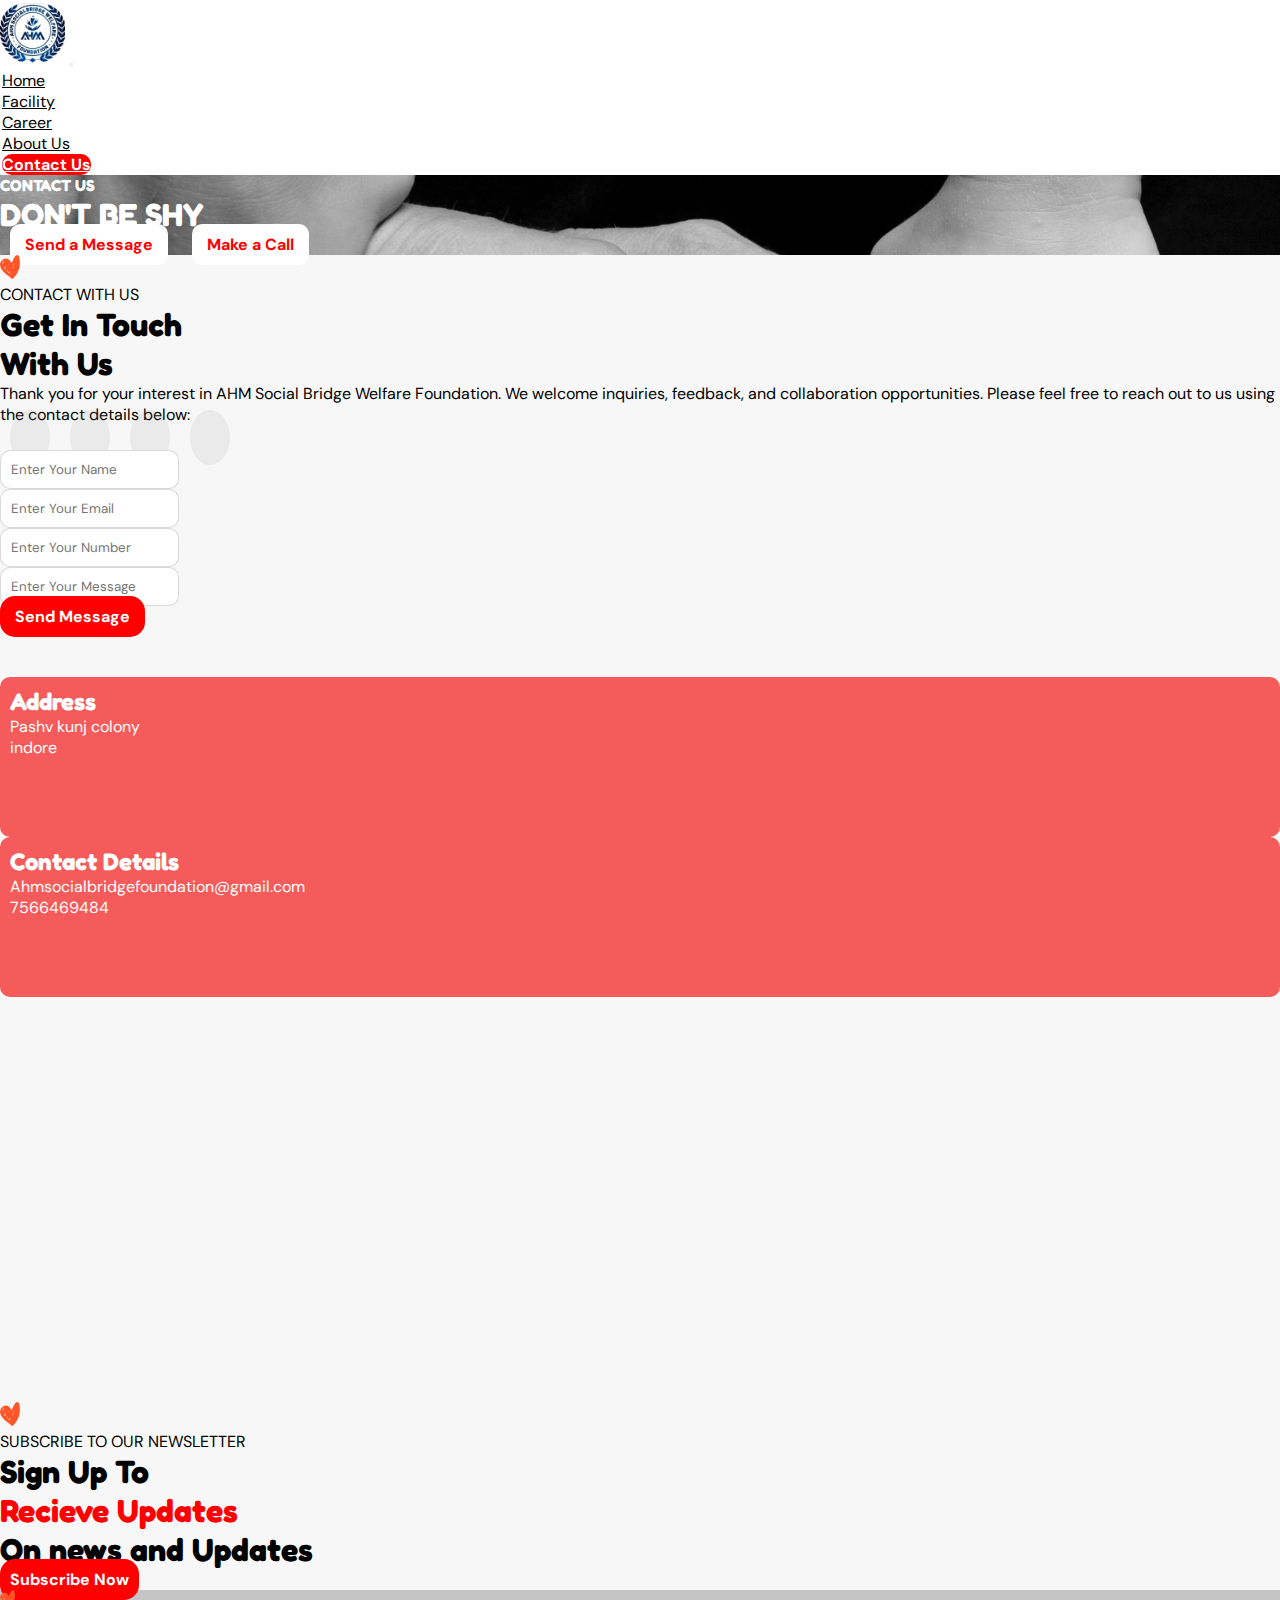
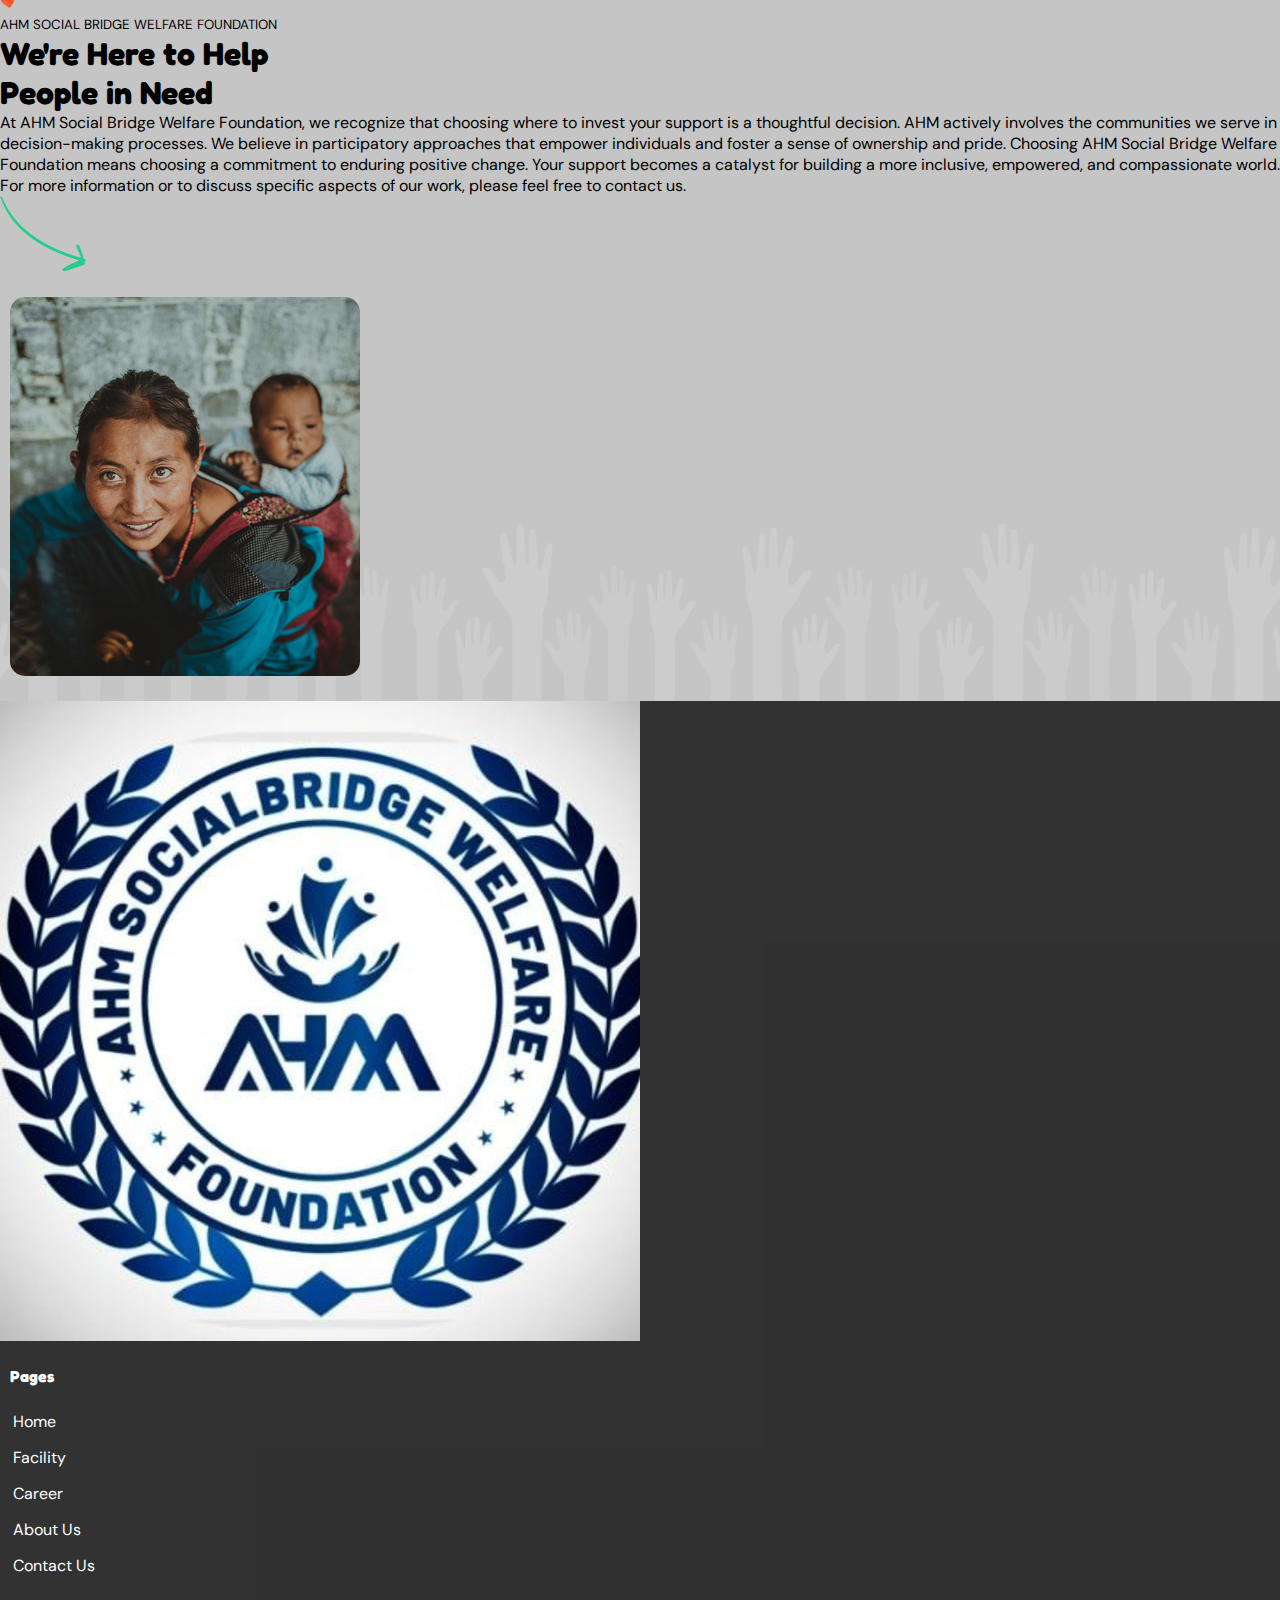
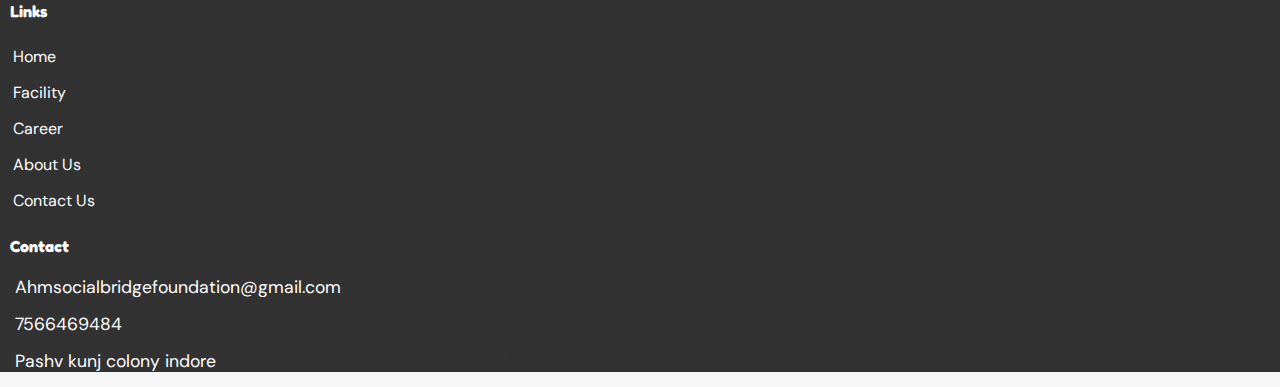
<file: contact.html>
<!DOCTYPE html>
<html lang="en">

<head>
  <meta charset="UTF-8" />
  <meta http-equiv="X-UA-Compatible" content="IE=edge" />
  <meta name="viewport" content="width=device-width, initial-scale=1.0" />

  <!-- fontawesome cdn -->
  <link rel="stylesheet" href="https://cdnjs.cloudflare.com/ajax/libs/font-awesome/6.1.0/css/all.min.css"
    integrity="sha512-10/jx2EXwxxWqCLX/hHth/vu2KY3jCF70dCQB8TSgNjbCVAC/8vai53GfMDrO2Emgwccf2pJqxct9ehpzG+MTw=="
    crossorigin="anonymous" referrerpolicy="no-referrer" />

  <!-- Bootstrap cdn -->
  <link href="https://cdn.jsdelivr.net/npm/bootstrap@5.1.3/dist/css/bootstrap.min.css" rel="stylesheet"
    integrity="sha384-1BmE4kWBq78iYhFldvKuhfTAU6auU8tT94WrHftjDbrCEXSU1oBoqyl2QvZ6jIW3" crossorigin="anonymous" />

  <!-- aos cdn -->
  <link rel="stylesheet" href="https://unpkg.com/aos@next/dist/aos.css" />

  <!-- link css, media and favicon -->
  <link rel="stylesheet" href="contact-style.css" />
  <link rel="stylesheet" href="contact-print.css" />
  <link rel="shortcut icon" href="assets/favicon.png" type="image/png" />
  <!-- <script src="script.js"></script> -->

  <title>Contact | AHM</title>
</head>

<body>
  <!-- navbar -->

  <nav class="navbar navbar-expand-lg sticky-top border-bottom" id="nav_bar">
    <div class="container-fluid px-md-5">
      <a class="navbar-brand" href="#"><img src="assets/logo1 (1).png" alt="" height="65px" id="nav_img" /></a>
      <button class="navbar-toggler" type="button" data-bs-toggle="collapse" data-bs-target="#navbarNav"
        aria-controls="navbarNav" aria-expanded="false" aria-label="Toggle navigation">
        <span class="navbar-toggler"><i class="fa-solid fa-bars"></i></span>
      </button>
      <div class="collapse navbar-collapse justify-content-end text-center pe-3" id="navbarNav">
        <ul class="navbar-nav">
          <li class="nav-item" id="nav_a1">
            <a class="nav-link" href="home.html">Home</a>
          </li>
          <li class="nav-item" id="nav_a2">
            <a class="nav-link" href="services.html">Facility</a>
          </li>
          <li class="nav-item" id="nav_a3">
            <a class="nav-link" href="contact.html">Career</a>
          </li>
          <li class="nav-item" id="nav_a4">
            <a class="nav-link" href="about.html">About Us</a>
          </li>
          <li class="nav-item" id="nav_a5">
            <a class="nav-link active" href="contact.html">Contact Us</a>
          </li>
        </ul>
      </div>
    </div>
  </nav>

  <!-- banner -->
  <div class="container-fluid" id="banner">
    <div class="row">
      <div class="col-12 text-center my-5 py-5">
        <h4 class="my-md-4">CONTACT US</h4>
        <h1 class="my-md-4 mb-4">DON'T BE SHY</h1>
        <a href="">Send a Message</a>
        <a href="">Make a Call</a>
      </div>
    </div>
  </div>


  <!-- form -->

  <div class="container">
    <div class="row py-5">
      <div class="col-md-5 ps-md-5" id="contact">
        <img src="assets/love-icon.png" alt="" width="20px">
        <p> CONTACT WITH US </p>
        <h1>
          Get In Touch <br> With Us
        </h1>
        <p class="mb-5">
          Thank you for your interest in AHM Social Bridge Welfare Foundation. We welcome inquiries, feedback, and collaboration opportunities. Please feel free to reach out to us using the contact details below:


        </p>
        <a href=""><i class="fa-brands fa-twitter"></i></a>
        <a href=""><i class="fa-brands fa-facebook-f"></i></a>
        <a href=""><i class="fa-brands fa-instagram"></i></a>
        <a href=""><i class="fa-brands fa-pinterest-p"></i></a>
      </div>
      <div class="col-md-7 text-center p-md-5 px-2" id="con_form">
        <input type="text" placeholder="Enter Your Name" class="form-control"> <br>
        <input type="email" placeholder="Enter Your Email" class="form-control"> <br>
        <input type="tel" placeholder="Enter Your Number" class="form-control"> <br>
        <input type="text" placeholder="Enter Your Message" class="form-control"> <br>
        <a href=""> Send Message </a>
      </div>
    </div>
  </div>


  <div class="container">
    <div class="row" id="con_card">
      <div class="col-md-4 offset-md-1 text-center mb-3 mb-md-0">
        <h2>Address</h2>
        <p>
          Pashv kunj colony <br> indore
        </p>
      </div>
      <div class="col-md-4 offset-md-2 text-center">
        <h2 class="mt-3">Contact Details</h2>
        <i class="fa-solid fa-paper-plane"></i> Ahmsocialbridgefoundation@gmail.com <br>
        <i class="fa-solid fa-phone"></i> 7566469484
      </div>
    </div>
  </div>

  <!-- map -->

  <div class="container mt-5 mt-md-0">
    <div class="row">
      <div class="col-12">
        <iframe
          src="https://maps.google.com/maps?q=gali no.8, shiv city, 256, Brindavan street, Silicon City, Indore, Madhya Pradesh 452012&t=&z=10&ie=UTF8&iwloc=&output=embed"
          width="100%" height="450" style="border:0;" allowfullscreen="" loading="lazy"
          referrerpolicy="no-referrer-when-downgrade"></iframe>
      </div>
    </div>
  </div>

  <!-- subscribe -->
  <div class="container mb-3">
    <div class="row py-5">
      <div class="col-12 text-center">
        <img src="assets/love-icon.png" alt="" width="20px">
        <p class="fw-bold">SUBSCRIBE TO OUR NEWSLETTER</p>
        <h1>Sign Up To</h1>
        <h1 id="rec_up">Recieve Updates</h1>
        <h1 class="mb-4">On news and Updates</h1>
        <a href="" id="sub_now">Subscribe Now</a>
      </div>
    </div>
  </div>


  <!-- helping hand -->
  <section class="container-fluid border" id="helping_hand">
    <div class="row px-md-5 d-flex align-items-center">
      <div class="col-md-6 p-3 ps-md-5 text-center text-md-start">
        <img src="assets/love-icon.png" alt="" width="15px" /> <br />
        <small>AHM SOCIAL BRIDGE WELFARE FOUNDATION </small>
        <h1 class="my-3">
          We're Here to Help <br />
          People in Need
        </h1>
        <p>
          At AHM Social Bridge Welfare Foundation, we recognize that choosing where to invest your support is a thoughtful decision. 
          AHM actively involves the communities we serve in decision-making processes. We believe in participatory approaches that empower individuals and foster a sense of ownership and pride.

Choosing AHM Social Bridge Welfare Foundation means choosing a commitment to enduring positive change. Your support becomes a catalyst for building a more inclusive, empowered, and compassionate world.

For more information or to discuss specific aspects of our work, please feel free to contact us.
        </p>
        <div class="text-end d-none d-md-block">
          <img src="assets/arrow.png" alt="" id="hh_img1" />
        </div>
      </div>
      <div class="col-md-6 text-center" id="hh_img2">
        <img src="assets/img-8.jpg" alt="" />
      </div>
    </div>
  </section>


  <!-- footer -->
  <section class="container-fluid text-center text-md-start" id="footer">
    <div class="row py-5">
      <div class="col-md-4 ps-md-5">
        <img src="assets/logoo.png" alt="" class="img-fluid ps-md-5" />
        <p class="pt-3 ps-md-5 pe-md-4 text-white">
        </p>
      </div>
      <div class="col-md-2 link d-none d-md-block">
        <h4>Pages</h4>
        <a href="">Home</a>
        <a href="">Facility</a>
        <a href="">Career</a>
        <a href="">About Us</a>
        <a href="">Contact Us</a>
      </div>
      <div class="col-md-2 link d-none d-md-block">
        <h4>Links</h4>
        <a href="">Home</a>
        <a href="">Facility</a>
        <a href="">Career</a>
        <a href="">About Us</a>
        <a href="">Contact Us</a>
      </div>
      <div class="col-md-4 f_contact">
        <h4>Contact</h4>
        <a href="">
          <i class="fa-solid fa-envelope"></i>
          Ahmsocialbridgefoundation@gmail.com
        </a>
        <a href=""> <i class="fa-solid fa-phone"></i> 7566469484 </a>
        <a href="">
          <i class="fa-solid fa-house"></i> Pashv kunj colony indore
        </a>
      </div>
    </div>
  </section>

  <!-- bootstrap script -->
  <script src="https://cdn.jsdelivr.net/npm/bootstrap@5.1.3/dist/js/bootstrap.bundle.min.js"
    integrity="sha384-ka7Sk0Gln4gmtz2MlQnikT1wXgYsOg+OMhuP+IlRH9sENBO0LRn5q+8nbTov4+1p" crossorigin="anonymous">
  </script>

  <script src="https://unpkg.com/aos@next/dist/aos.js"></script>
  <script>
    AOS.init();
  </script>
</body>

</html>
</file>
<file: contact-style.css>
@import url('https://fonts.googleapis.com/css2?family=DM+Sans&family=Fredoka+One&display=swap');

*{
    margin: 0;
    padding: 0;
    box-sizing: border-box;
    font-family: 'DM Sans', sans-serif;
}

html,body{
    background-color: #F7F7F7;
}

h1,h2,h3,h4,h5,h6{
    font-family: 'Fredoka One', cursive;
}


/******************** scrollbar ********************/

::-webkit-scrollbar {
    width: 5px;
}
  
  /* Track */
::-webkit-scrollbar-track {
    box-shadow: inset 0 0 5px rgba(0, 0, 0, 0.8); 
    border-radius: 10px;
}
   
  /* Handle */
::-webkit-scrollbar-thumb {
    background: black; 
    border-radius: 5px;
}
  
  /* Handle on hover */
::-webkit-scrollbar-thumb:hover {
    width: 5px;
}

/******************** navbar ********************/

#nav_bar{
    background-color: white;
    box-shadow: 0px 2px 10px 4px rgba(0,0,0,0.1);
}

#navbarNav li{  
    margin: 0 2px;
    width: 110px;
    transition: all .5s ease;
}


#navbarNav li:hover{
    border-radius: 10px;
    background-color: red;
}

#navbarNav li a{
    color: black;   
    transition: all .5s ease;
}

#navbarNav li a:hover{
    color: white;
    font-weight: bold;
}

#navbarNav .active{
    background-color: red;
    color: white;
    font-weight: bold;
    border-radius: 10px;
}

#nav_img{
    position: relative;
    animation-name: nav_img;
    animation-duration: 2s;
    animation-timing-function: ease;   
}

#nav_a1{
    position: relative;
    animation-name: nav_a1;
    animation-duration: 2s;
    animation-timing-function: ease;   
}

#nav_a2{
    position: relative;
    animation-name: nav_a2;
    animation-duration: 2.5s;
    animation-timing-function: ease;   
}

#nav_a3{
    position: relative;
    animation-name: nav_a3;
    animation-duration: 3s;
    animation-timing-function: ease;   
}

#nav_a4{
    position: relative;
    animation-name: nav_a4;
    animation-duration: 3.5s;
    animation-timing-function: ease;   
}

#nav_a5{
    position: relative;
    animation-name: nav_a5;
    animation-duration: 4s;
    animation-timing-function: ease;   
}

@keyframes nav_img {
    0%{
        left: -100px;
        transform: rotate(180deg);
    }

    100%{
        left: 0;
        transform: rotate(0deg);
    }
}

@keyframes nav_a1 {
    0%{
        top: -150px;
    }

    100%{
        top: 0;
    }
}

@keyframes nav_a2 {
    0%{
        top: -150px;
    }

    100%{
        top: 0;
    }
}

@keyframes nav_a3 {
    0%{
        top: -150px;
    }

    100%{
        top: 0;
    }
}

@keyframes nav_a4 {
    0%{
        top: -150px;
    }

    100%{
        top: 0;
    }
}

@keyframes nav_a5 {
    0%{
        top: -150px;
    }

    100%{
        top: 0;
    }
}


/* banner */

#banner{
    background: url(assets/banner.jpg);
    background-size: cover;
    color: white;
    background-repeat: no-repeat;
    background-attachment: fixed;
}

#banner a{
    text-decoration: none;
    color: red;
    font-weight: bold;
    background-color: white;
    padding: 10px 15px;
    border-radius: 10px;
    margin: 0 10px;
    transition: all .8s ease;
}
#banner a:hover{
    color: white;
    background-color: red;
}


/* form */

#contact a{
    text-decoration: none;
    color: black;
    background-color: rgba(128, 128, 128, 0.1);
    padding: 15px 20px;
    margin: 0px 10px;
    font-size: 1.2rem;
    border-radius: 50%;
    transition: all .5s ease;
}

#contact a:hover{
    color: white;
    background-color: red;
    box-shadow: 2px 2px 2px rgba(255, 0, 0, 0.431);
    transform: translateY(-5px);
}


#con_form input{
    padding: 10px;
    border-radius: 10px;
    border: 1px solid rgba(128, 128, 128, 0.3);
}

#con_form a{
    color: white;
    font-weight: bold;
    background-color: red;
    padding: 10px 15px;
    border-radius: 15px;
    text-decoration: none;
}


/* contact card */

#con_card div{
    height: 160px;
    background-color: rgb(245, 91, 91);
    position: relative;
    color: white;
    top: 50px;
    border-radius: 10px;
    z-index: 11;
    padding: 10px;
}




/* map */

iframe{
    filter: grayscale(100%);
    border-radius: 15px;
    transition: all .5s ease;
}

iframe:hover{
    filter: grayscale(0%);
}


/* subscribe */
#rec_up{
    color: red;
}

#sub_now{
    text-decoration: none;
    background-color: red;
    color: white;
    font-weight: bold;
    padding: 10px 10px;
    border-radius: 15px;
}


/* helper */

#helping_hand{
    background: url(assets/helping-hands-shape.png);
    background-size: contain;
    background-repeat: no-repeat;
    background-position: bottom;
}

#helping_hand .row{
    background-color: rgba(0, 0, 0, 0.2);
}

#hh_img1{
    animation-name: anime-5;
    animation-duration: 1.2s;
    animation-direction: alternate;
    animation-iteration-count: infinite;
    animation-timing-function: linear;
}

@keyframes anime-5{
    0%{
        transform: translateX(-20px);
    }
    100%{
        transform: translateX(20px);

    }   
}


#hh_img2 img{
    margin: 20px 10px;
    max-width: 350px;
    border-radius: 15px;
    transition: all .8s ease-in;
}

#helping_hand:hover #hh_img2 img{
    transform: scale(1.10);
}


/********************* footer ********************/

#footer{
    background: url(assets/footer.jpeg);
    background-size: contain;
    background-position: bottom;
    background-attachment: fixed;
}

#footer .row{
    background-color: rgba(0, 0, 0, 0.8);
}

#footer .row h4{
    margin: 20px 10px;
    color: white;
}


#footer .link a{
    text-decoration: none;
    color: white;
    display: block;
    padding: 5px 8px;
    margin: 5px;
    transition: all .5s ease;
}

#footer .link a:hover{
    color: red;
    transform: scale(1.10);
}

#footer .f_contact a{
    color: white;
    text-decoration: none;
    font-size: 1.1rem;
    display: block;
    margin: 15px;
}
</file>
<file: contact-print.css>
@media screen and (max-width: 400px) {
  #navbarNav li {
    margin: auto;
  }

  #contact{
    margin-bottom: 50px;
    text-align: center;
  }


  #con_card div{
    position: static;
  }


  #volunteer {
    background: none;
  }

  #help {
    background: none;
  }

  #hh_img2 img{
    margin: 0;
    margin-bottom: 20px;
  }

  #helping_hand:hover #hh_img2 img{
    transform: scale(0.90);
  }

  #footer{
    background-size: cover;
    background-repeat: no-repeat;
  }

}
</file>
